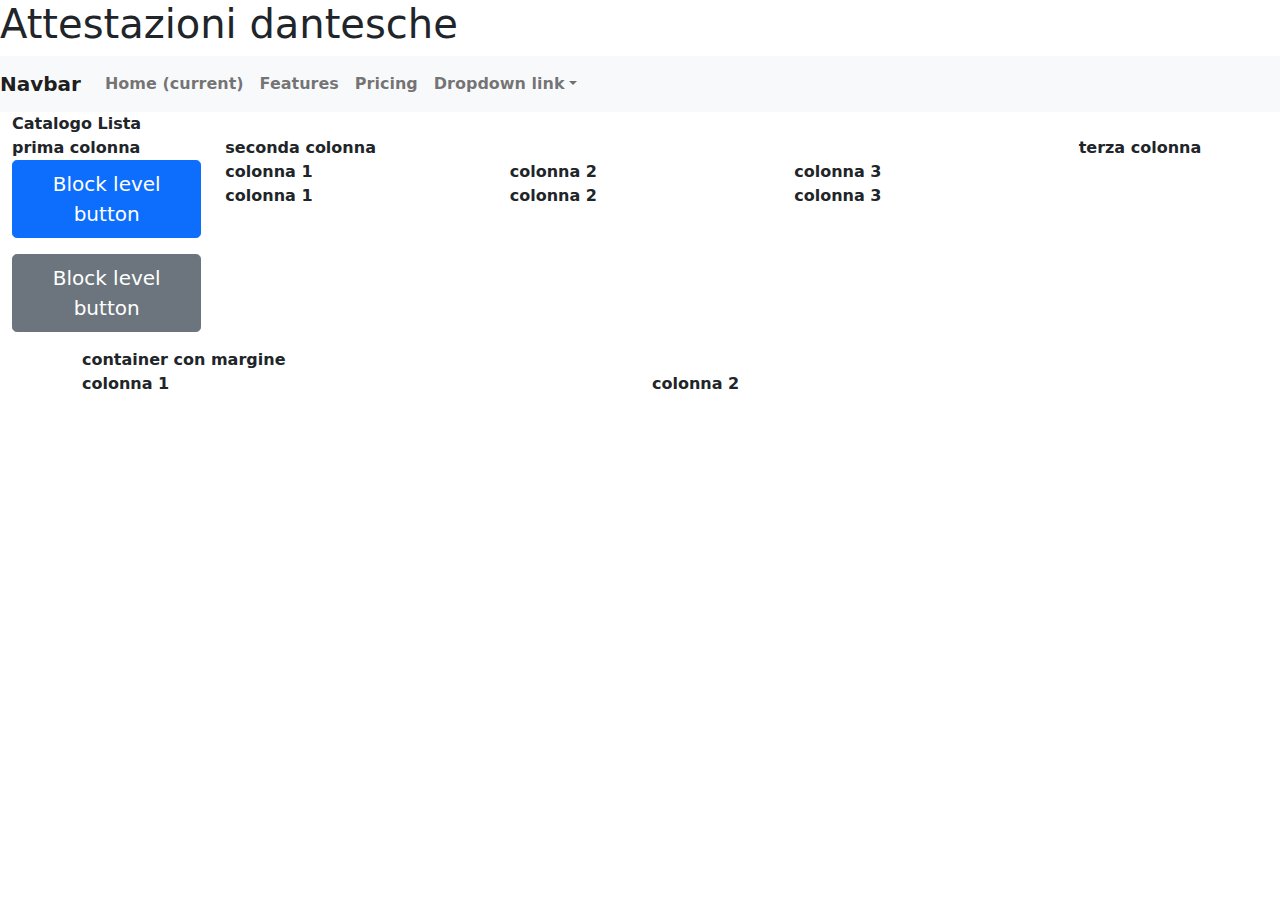
<file: sitowebdemo.html>
<!DOCTYPE html>
<html>
	<head>
		<title>esercizio</title><b/>
		<link rel="stylesheet" type="text/css" href="bootstrap/css/bootstrap.min.css">
		<link rel="stylesheet" type="css" href="style.css">
	</head>
	<body>
		<header>
		<h1>Attestazioni dantesche</h1>
		<nav class="navbar navbar-expand-lg navbar-light bg-light">
  			<a class="navbar-brand" href="#">Navbar</a>
 			<button class="navbar-toggler" type="button" data-toggle="collapse" data-target="#navbarNavDropdown" aria-controls="navbarNavDropdown" aria-expanded="false" aria-label="Toggle navigation">
    			<span class="navbar-toggler-icon"></span>
  			</button>
 		 	<div class="collapse navbar-collapse" id="navbarNavDropdown">
    			<ul class="navbar-nav">
      				<li class="nav-item active">
        				<a class="nav-link" href="#">Home <span class="sr-only">(current)</span></a>
      				</li>
     				<li class="nav-item">
        				<a class="nav-link" href="#">Features</a>
     				 </li>
     				<li class="nav-item">
        				<a class="nav-link" href="#">Pricing</a>
      				</li>
     				 <li class="nav-item dropdown">
      					 <a class="nav-link dropdown-toggle" href="#" id="navbarDropdownMenuLink" data-toggle="dropdown" aria-haspopup="true" aria-expanded="false">Dropdown link</a>
        					<div class="dropdown-menu" aria-labelledby="navbarDropdownMenuLink">
					          <a class="dropdown-item" href="#">Action</a>
					          <a class="dropdown-item" href="#">Another action</a>
					          <a class="dropdown-item" href="#">Something else here</a>
        					</div>
      				 </li>
    			</ul>
  			</div>
		</nav>
		</header>
		<section class="container-fluid">
			<div class="row">
				<div class="col-md-12">Catalogo Lista</div>
			</div>
			<div class="row">
				<div class="col-md-2">prima colonna
					<p><button type="button" class="btn btn-primary btn-lg btn-block">Block level button</button></p>
					<p><button type="button" class="btn btn-secondary btn-lg btn-block">Block level button</button>
					</p></div>
				<div class="col-md-8">seconda colonna
						<div class="row">
							<div class="col-md-4">colonna 1</div>
							<div class="col-md-4">colonna 2</div>
							<div class="col-md-4">colonna 3</div>
						</div>
						<div class="row">
							<div class="col-md-4">colonna 1</div>
							<div class="col-md-4">colonna 2</div>
							<div class="col-md-4">colonna 3</div>
						</div>
				</div>
				<div class="col-md-2">terza colonna</div>
			</div>
		</section>
		<footer>
			<div class="container-fluid">
				<div class="container">container con margine
					<div class="row">
						<div class="col-md-6">colonna 1</div>
						<div class="col-md-6">colonna 2</div>
					</div>
				</div>
			</div>
		</footer>
   	  	<script src="bootstrap/js/bootstrap.bundle.min.js"></script>
</div></p>
	</body>
</file>
<file: style.css>
.btn-primary {
	font-family: "Verdana" !important;
	font-size: 4px;
	background-color: red !important;
}
</file>
